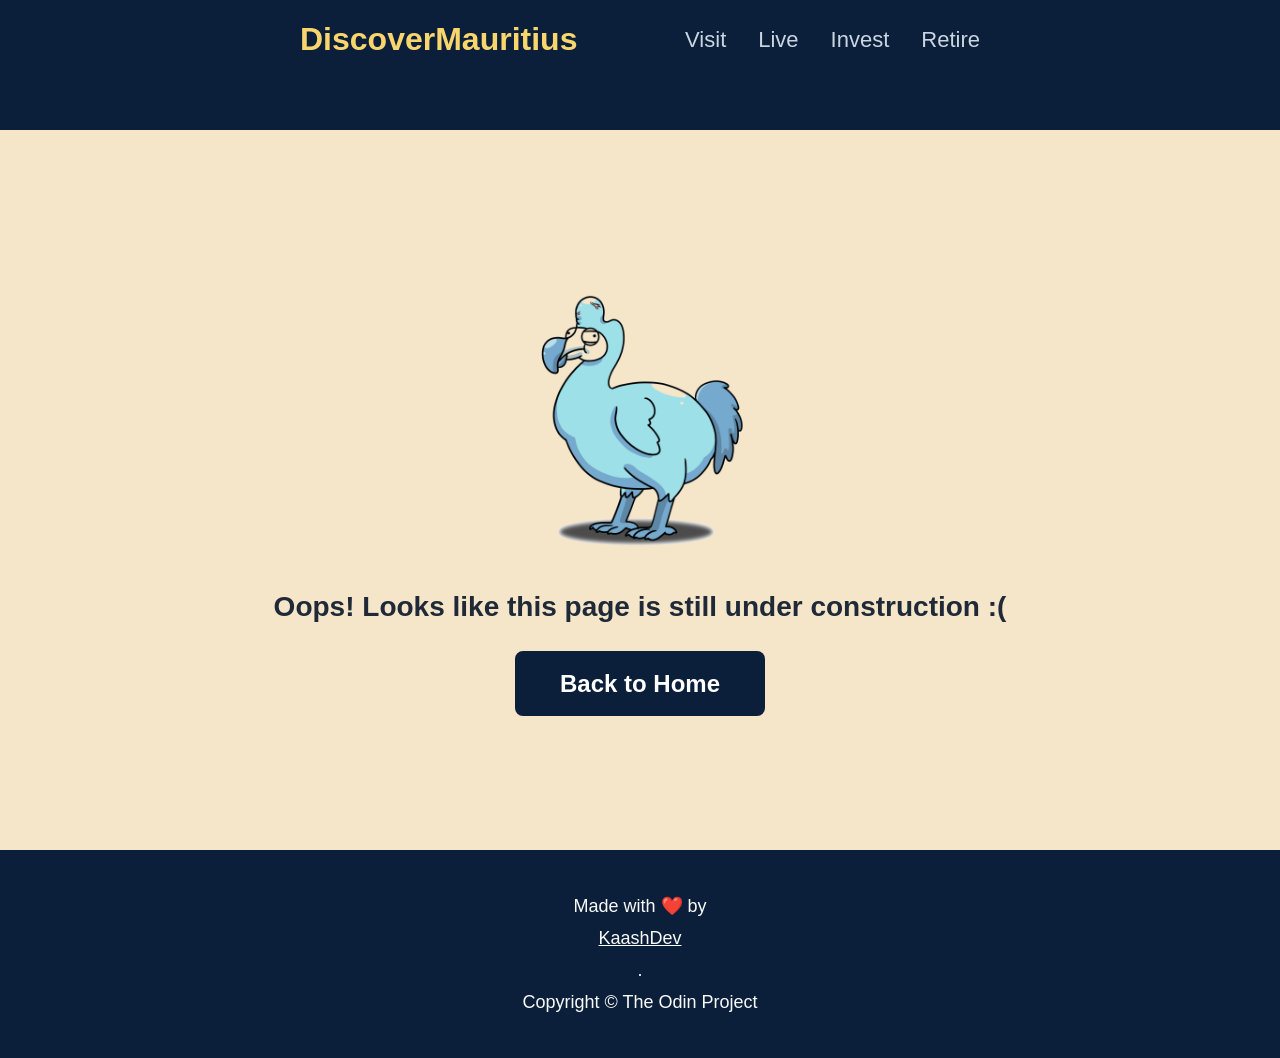
<file: under_contruction.html>
<!DOCTYPE html>
<html lang="en">
<head>
    <meta charset="UTF-8">
    <meta name="viewport" content="width=device-width, initial-scale=1.0">
    <title>Discover Mauritius</title>
    <link rel="stylesheet" href="styles.css">
</head>
<body>
    <div class="header">
        <h1 class="title">DiscoverMauritius</h1>
        <ul class="links">
            <li><a href="./under_contruction.html">Visit</a></li>
            <li><a href="./under_contruction.html">Live</a></li>
            <li><a href="./under_contruction.html">Invest</a></li>
            <li><a href="./under_contruction.html">Retire</a></li>
        </ul>
    </div>

    <div class="under-construction">
        <img src="./images/dodo.gif">
        <p>Oops! Looks like this page is still under construction :(</p>
        <a href="./index.html"><button>Back to Home</button></a>
    </div>

    <div class="footer">
        Made with ❤️ by <a href="https://www.github.com/KaashDev"> KaashDev</a>.<br />
        Copyright © The Odin Project
    </div>
</body>
</html>
</file>
<file: styles.css>
*{
    box-sizing: border-box;
    font-family: Roboto , sans-serif;
}

body{
    margin:0;
    font-family: 'Roboto' , sans-serif;
}

.header{
    display:flex;
    padding: 0 300px 50px 300px;
    background-color: #0B1F3A;
    justify-content: center;
}

.title{
    align-items: center;
    flex:1;
    color: #F8D66D;
    flex-shrink: 0;
    font-size: 32px;
    font-weight: 900;
}

.links{
    display:flex;
    list-style-type: none;
    align-items: center;
    gap:32px;
    flex-shrink: 0;
}

.links a{
    text-decoration: none;
    color: #CBD5E1;
    font-size: 22px;
}

.section-one{
    display:flex;
    padding: 100px 300px 200px 300px;
    align-items: center;
    gap:50px;
    background-color: #0B1F3A;
}

.section-one h1{
    font-size: 48px;
    color: #F9FAF8;
    font-weight: 900;
}

.section-one p{
    font-size: 28px;
    color: #CBD5E1;
    margin-bottom: 20px;
}

.section-one button{    
    font-size: 20px;
    font-weight: 900;
    color: #0B1F3A;
    background-color: #F8D66D;
    border: none;
    width: 200px;
    height: 45px;
    border-radius: 8px;
    transition: transform 0.3s ease;
    cursor: pointer;
}

.section-one button:hover{
    background-color: #fcd14f;
    border: 2px solid #ffffff;
}

.section-one button:active{
    background-color: #ffffff;
    border: 2px solid #fcd14f;
}

.section-one img{
    width: 500px;
    height: auto;
    border-radius: 8px;
    transition: transform 0.3s ease;
}

.section-one img:hover{
    transform: scale(110%);
}

.section-two{
    display:flex;
    flex-direction: column;
    justify-content: center;
    padding: 100px 300px;
    background-color: #F5E6CA;
}

.section-two-title{
    font-size: 48px;
    color: #1F2937;
    font-weight: 900;
    text-align: center;
    margin-bottom: 100px;
}

.section-two-cards{
    display: flex;
    gap:32px;
    justify-content: center;
}

.card{
    display: flex;
    flex-direction: column;
    justify-content: center;
    align-items: center;
    text-align: center;
}

.card-image{
    width: auto;
    height: 300px;
    border-radius: 8px;
    transition: transform 0.3s ease, box-shadow 0.3s ease;
}

.card-image-2{
    width: auto;
    height: 500px;
    border-radius: 8px;
    transition: transform 0.3s ease, box-shadow 0.3s ease;
}

.card-image:hover, .card-image-2:hover{
    transform: translateY(-5%);
    box-shadow: 0px 10px 10px 5px #d7cbb5 ;
}

.card p{
    width: auto;
    color: #1F2937;
    font-size: 28px;
    font-weight: 600;
}

.section-three{
    background-color: #0B1F3A;
    display: flex;
    flex-direction: column;
    padding: 50px 350px;
}

.section-three-quote p{
    font-size: 36px;
    color:#dedfe1;
    font-weight: 200;
}

.section-three-person p{
    display: flex;
    justify-content: flex-end;   
}

.section-three-person p{
    color:#dedfe1;
    font-size: 24px;
    font-weight: 900;
}

.section-four{
    background-color: #F5E6CA;
    display: flex;
    justify-content: center;
    padding-top: 100px;
    padding-bottom: 100px;
}

.cta-container{
    display: flex;
    align-items: center;
    gap:150px;
    background-color: #0B1F3A;
    padding: 50px 120px;
    border: none;
    border-radius: 8px;
}

.section-four-left{
    color:#F9FAF8;
}

.section-four-left h3{
    margin-bottom: 5px;
    font-size: 48px;
}
.section-four-left p{
    margin-top: 0;
    font-size: 28px;
}

.section-four-right button{
    font-size: 24px;
    color: #0B1F3A;
    font-weight: 900;
    background-color: #F8D66D;
    border: none;
    width: 250px;
    height: 65px;
    border-radius: 8px;
    cursor: pointer;
}

.section-four-right button:hover{
    background-color: #fcd14f;
    border: 2px solid #ffffff;
}

.section-four-right button:active{
    background-color: #ffffff;
    border: 2px solid #fcd14f;
}

.footer{
    display:flex;
    flex-direction: column;
    padding: 40px 350px;
    background-color: #0B1F3A;
    justify-content: center;
    align-items: center;
    color: #F9FAF8;
    font-size: 18px;
    text-align: center;
    line-height: 2rem;
}

.footer a{
    color:#F9FAF8;
}

.under-construction{
    height:80vh;
    display: flex;
    flex-direction: column;
    justify-content: center;
    align-items: center;
    background-color: #F5E6CA;
}


.under-construction img{
    height: 300px;
}

.under-construction p{
    width: auto;
    color: #1F2937;
    font-size: 28px;
    font-weight: 600;
}

.under-construction button{
    font-size: 24px;
    color:  white;
    font-weight: 900;
    background-color: #0B1F3A;
    border: none;
    width: 250px;
    height: 65px;
    border-radius: 8px;
    cursor: pointer;
}

.under-construction button:hover{
    background-color: #020d1b;
    border: 2px solid #ffffff;
}

.under-construction button:active{
    background-color: #617da2;
    border: 2px solid #fcd14f;
}
</file>
